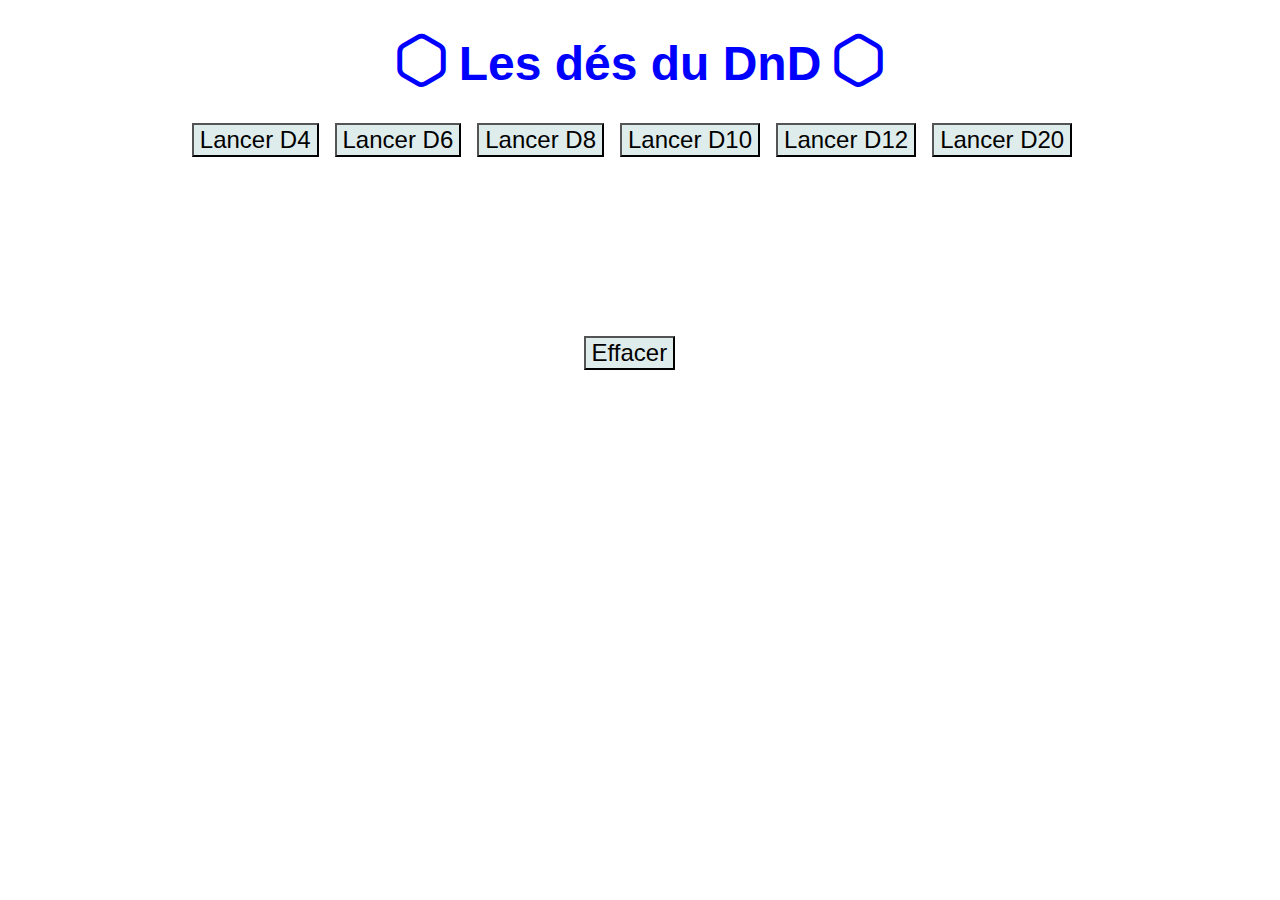
<file: index.html>
<!DOCTYPE html>
<html>
    <head>
        <title>DénDé - Alexis Loison</title>
        <meta charset="UTF-8" />
        <link rel="stylesheet" href="main.css">
    </head>
    <body>
        <h1> <span class="dicier">D20</span> Les dés du DnD <span class="dicier">D20</span> </h1>
        <div id = "app">
            <div id="dice_container"></div>
            <button id="effacer">Effacer</button>
        </div>
        <script src="main.js"></script>
    </body>
</html>
</file>
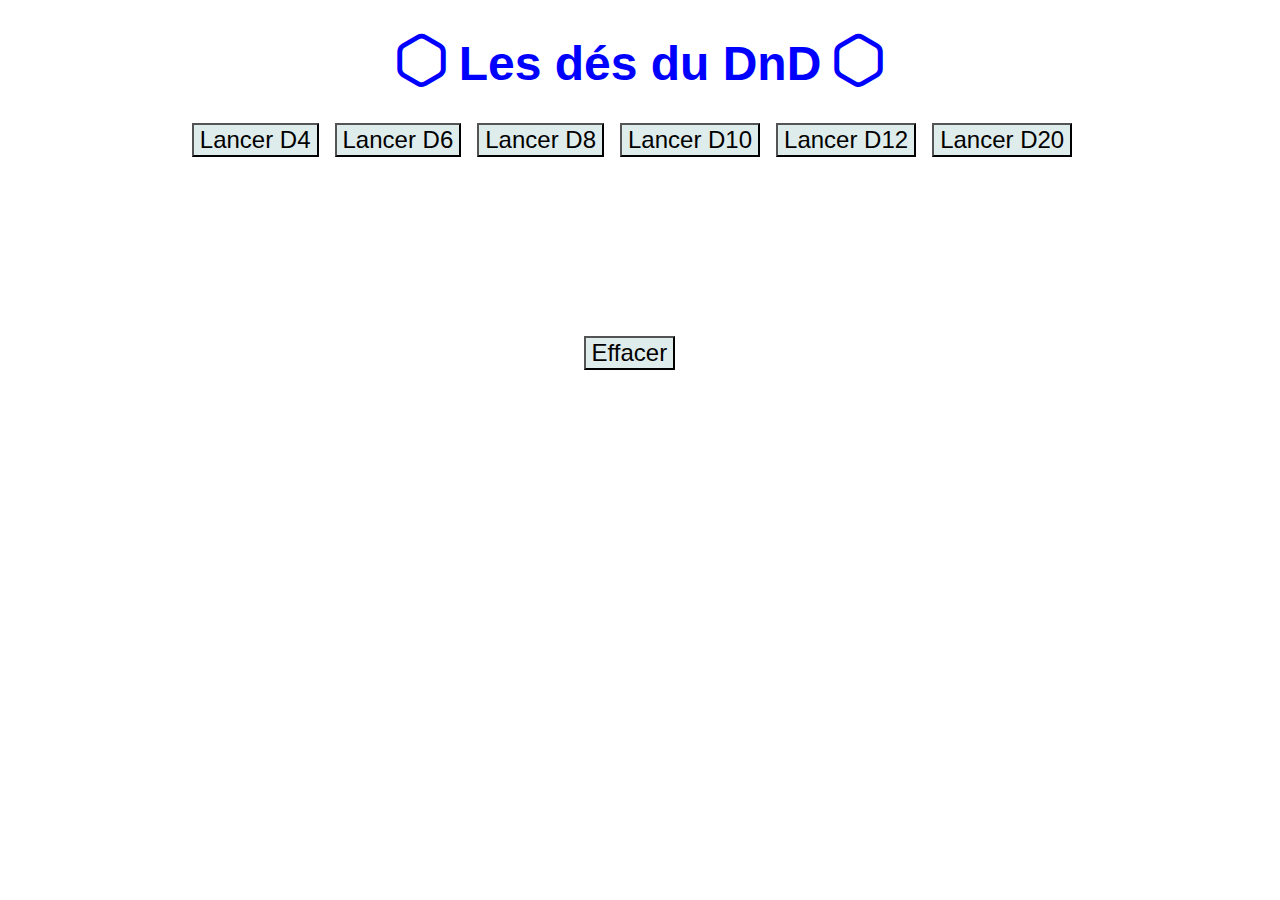
<file: dice.html>
<!DOCTYPE html>
<html>
    <head>
        <title>DénDé - Alexis Loison</title>
        <meta charset="UTF-8" />
        <link rel="stylesheet" href="dice.css">
    </head>
    <body>
        <h1> <span class="dicier">D20</span> Les dés du DnD <span class="dicier">D20</span> </h1>
        <div id = "app">
            <div id="dice_container"></div>
            <button id="effacer">Effacer</button>
        </div>
        <script src="dice.js"></script>
    </body>
</html>
</file>
<file: main.css>
@font-face {
    font-family: Dicier;
    src: url('Fonts/Dicier-Round-Heavy.woff2');
}
.dicier {
    font-family: Dicier, sans-serif;
    font-feature-settings: “liga” 1, “kern” 1, “calt” 1, dlig 1;
    text-align: center;
    margin-top: 2rem;
    
}

h1 {
    font-family: 'Segoe UI', Tahoma, Geneva, Verdana, sans-serif;
    text-align: center;
    font-size: 300%;
    color: blue;
}

#app {
    text-align: center;
}

button {
    text-align: center;
    font-family: 'Segoe UI', Tahoma, Geneva, Verdana, sans-serif;
    font-size: 150%;
    margin-right: 1rem;
    background-color: rgb(95, 158, 160, 0.2);   
}

#dice_container {
    font-size: 500%;
    margin-top: 2rem;
}

#effacer {
    position: absolute;
    top: 14em;
    right: 46%;
}
</file>
<file: dice.css>
@font-face {
    font-family: Dicier;
    src: url('Fonts/Dicier-Round-Heavy.woff2');
}
.dicier {
    font-family: Dicier, sans-serif;
    font-feature-settings: “liga” 1, “kern” 1, “calt” 1, dlig 1;
    text-align: center;
    margin-top: 2rem;
    
}

h1 {
    font-family: 'Segoe UI', Tahoma, Geneva, Verdana, sans-serif;
    text-align: center;
    font-size: 300%;
    color: blue;
}

#app {
    text-align: center;
}

button {
    text-align: center;
    font-family: 'Segoe UI', Tahoma, Geneva, Verdana, sans-serif;
    font-size: 150%;
    margin-right: 1rem;
    background-color: rgb(95, 158, 160, 0.2);   
}

#dice_container {
    font-size: 500%;
    margin-top: 2rem;
}

#effacer {
    position: absolute;
    top: 14em;
    right: 46%;
}
</file>
